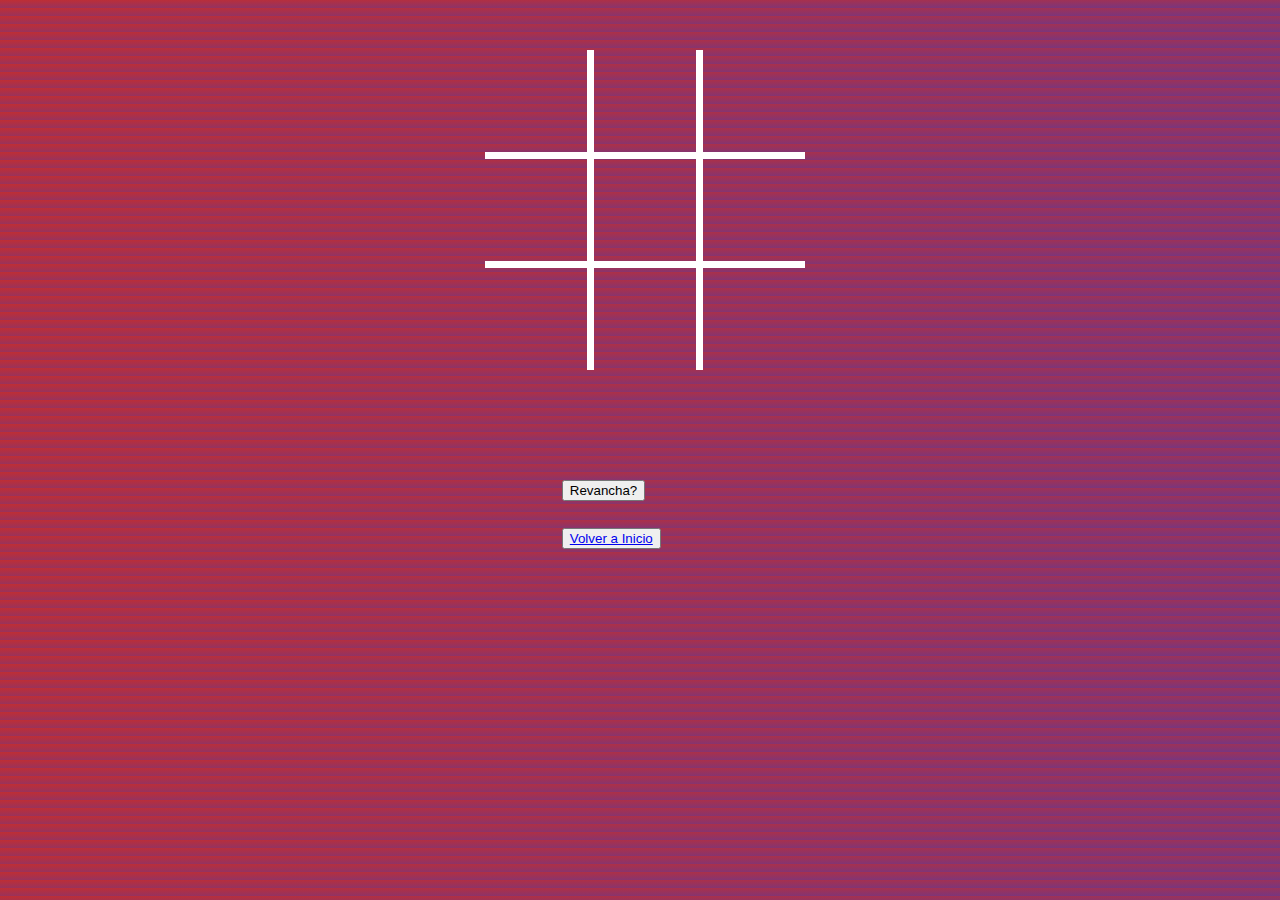
<file: assets/game.html>
<!DOCTYPE html>
<!--[if lt IE 7]>      <html class="no-js lt-ie9 lt-ie8 lt-ie7"> <![endif]-->
<!--[if IE 7]>         <html class="no-js lt-ie9 lt-ie8"> <![endif]-->
<!--[if IE 8]>         <html class="no-js lt-ie9"> <![endif]-->
<!--[if gt IE 8]>      <html class="no-js"> <!--<![endif]-->
<html>

<head>
    <meta charset="utf-8">
    <meta http-equiv="X-UA-Compatible" content="IE=edge">
    <title>Juego</title>
    <meta name="description" content="">
    <meta name="viewport" content="width=device-width, initial-scale=1">
    <link rel="stylesheet" href="../css/game.css">
</head>

<body>
    <!--[if lt IE 7]>
            <p class="browsehappy">You are using an <strong>outdated</strong> browser. Please <a href="#">upgrade your browser</a> to improve your experience.</p>
        <![endif]-->
    <table>
        <tr>
            <td class="cell" id="0"></td>
            <td class="cell" id="1"></td>
            <td class="cell" id="2"></td>
        </tr>
        <tr>
            <td class="cell" id="3"></td>
            <td class="cell" id="4"></td>
            <td class="cell" id="5"></td>
        </tr>
        <tr>
            <td class="cell" id="6"></td>
            <td class="cell" id="7"></td>
            <td class="cell" id="8"></td>
        </tr>
    </table>
    <div class="endgame">
        <div class="text"></div>
    </div>
    <button onClick="startGame()">Revancha?</button>
    <button class="volver"><a href="../index.html">Volver a Inicio</a></button>
    <!-- <div class="volver">
        <a href="/index.html">Volver a inicio</a>
    </div> -->
    <script src="../js/game.js" async defer></script>
    <!-- <script src="js/script.js" async defer></script> -->
</body>

</html>
</file>
<file: css/game.css>
body {
    background-image: linear-gradient(to top left, #753682 0%, #bf2e34 100%);
}

td {
    border: 7px solid #ffff;
    height: 100px;
    width: 100px;
    text-align: center;
    vertical-align: middle;
    font-family: "Comic Sans MS", cursive, sans-serif;
    font-size: 70px;
    cursor: pointer;
}

table {
    border-collapse: collapse;
    position: absolute;
    left: 50%;
    margin-left: -155px;
    top: 50px;
}

table tr:first-child td {
    border-top: 0;
}

table tr:last-child td {
    border-bottom: 0;
}

table tr td:first-child {
    border-left: 0;
}

table tr td:last-child {
    border-right: 0;
}

.endgame {
    display: none;
    width: 200px;
    top: 120px;
    background-color: rgba(255, 133, 63, 0.8);
    position: absolute;
    left: 50%;
    margin-left: -100px;
    padding-top: 50px;
    padding-bottom: 50px;
    text-align: center;
    border-radius: 5px;
    color: white;
    font-size: 2em;
}

button {
    position: absolute;
    left: 56%;
    margin-left: -155px;
    top: 30rem;
}

.volver {
    top: 33rem;
}
</file>
